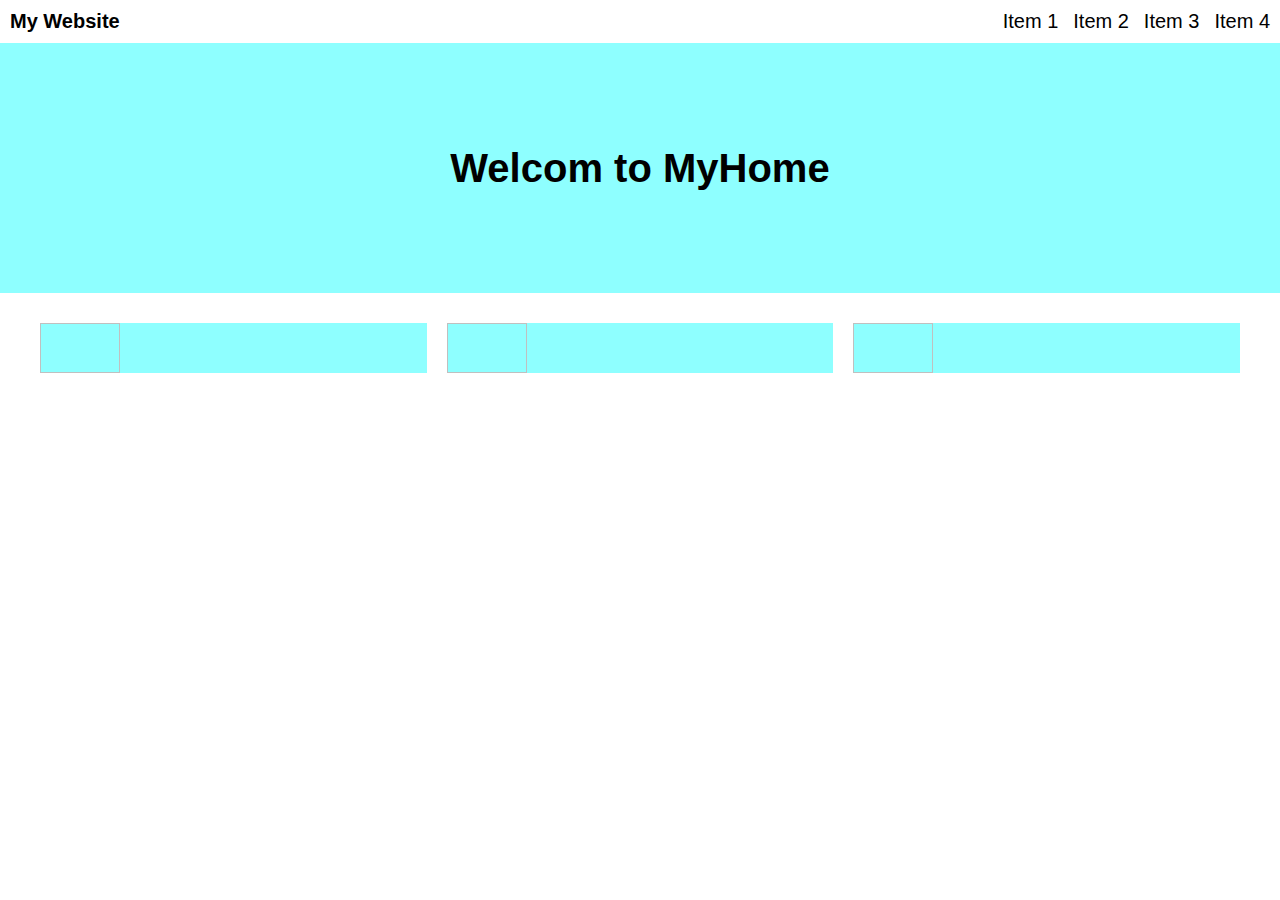
<file: Week 3/index.html>
<!DOCTYPE html>
<html lang="zh-Hant">
  <head>
    <meta charset="UTF-8" />
    <meta http-equiv="X-UA-Compatible" content="IE=edge" />
    <meta name="viewport" content="width=device-width, initial-scale=1.0" />
    <title>Week3作業_Task3</title>
    <link rel="stylesheet" href="styles/style.css" />
  </head>
  <body>
    <nav>
      <div class="nav">
        <div class="left">My Website</div>
        <div class="right">
          <div class="item">Item 1</div>
          <div class="item">Item 2</div>
          <div class="item">Item 3</div>
          <div class="item">Item 4</div>

          <div class="burger">
            <img
              onclick="popUp()"
              src="./styles/burger_line_list_menu_nav_icon.png"
            />
          </div>

          <div class="x" style="display: none">
            <img onclick="closeDown()" src="./styles/x_icon.png" />
            <div class="menu-item">Item1</div>
            <div class="menu-item">Item2</div>
            <div class="menu-item">Item3</div>
            <div class="menu-item">Item4</div>
          </div>
        </div>
      </div>
      <div class="welcome">
        <div class="text">Welcom to MyHome</div>
      </div>
    </nav>

    <main>
      <div class="main-area">
        <div class="main-container">
          <div class="small-box-area">
            <div class="small-box">
              <div class="small-box-img">
                <img class="sboxImg" />
              </div>
              <div class="small-box-text"></div>
            </div>
            <div class="small-box">
              <div class="small-box-img">
                <img class="sboxImg" />
              </div>
              <div class="small-box-text"></div>
            </div>
            <div class="small-box">
              <div class="small-box-img">
                <img class="sboxImg" />
              </div>
              <div class="small-box-text"></div>
            </div>
          </div>

          <div class="big-box-area">
            <div class="img-star-text">
              <img class="bBoxImg" />
              <img class="star" src="./styles/star icon_48px.png.png" />
              <div class="img-text"></div>
            </div>
            <div class="img-star-text">
              <img class="bBoxImg" />
              <img class="star" src="./styles/star icon_48px.png.png" />
              <div class="img-text"></div>
            </div>
            <div class="img-star-text">
              <img class="bBoxImg" />
              <img class="star" src="./styles/star icon_48px.png.png" />
              <div class="img-text"></div>
            </div>
            <div class="img-star-text">
              <img class="bBoxImg" />
              <img class="star" src="./styles/star icon_48px.png.png" />
              <div class="img-text"></div>
            </div>
            <div class="img-star-text">
              <img class="bBoxImg" />
              <img class="star" src="./styles/star icon_48px.png.png" />
              <div class="img-text"></div>
            </div>
            <div class="img-star-text">
              <img class="bBoxImg" />
              <img class="star" src="./styles/star icon_48px.png.png" />
              <div class="img-text"></div>
            </div>
            <div class="img-star-text">
              <img class="bBoxImg" />
              <img class="star" src="./styles/star icon_48px.png.png" />
              <div class="img-text"></div>
            </div>
            <div class="img-star-text">
              <img class="bBoxImg" />
              <img class="star" src="./styles/star icon_48px.png.png" />
              <div class="img-text"></div>
            </div>
            <div class="img-star-text">
              <img class="bBoxImg" />
              <img class="star" src="./styles/star icon_48px.png.png" />
              <div class="img-text"></div>
            </div>
            <div class="img-star-text">
              <img class="bBoxImg" />
              <img class="star" src="./styles/star icon_48px.png.png" />
              <div class="img-text"></div>
            </div>
          </div>
        </div>
      </div>
    </main>

    <script>
      let pop = document.querySelector(".burger");
      let close = document.querySelector(".x");

      function popUp() {
        pop.style.display = "none";
        close.style.display = "block";
      }

      function closeDown() {
        pop.style.display = "block";
        close.style.display = "none";
      }

      // week3 程式碼
      async function getData() {
        try {
          // 利用fetch進行連線並取得資料
          let response = await fetch(
            "https://padax.github.io/taipei-day-trip-resources/taipei-attractions-assignment-1"
          );

          let data = await response.json();
          return data;
        } catch (err) {
          console.log(err);
        }
      }

      // 使用 async/await 確保在訪問 newData.data 之前，newData 已經被解析
      async function processData() {
        let newData = await getData();

        // 小盒子
        for (let i = 0; i < newData.data.results.length; i++) {
          let stitle = newData.data.results[i].stitle;
          let firstPic = newData.data.results[i].filelist;
          let splitHttp = firstPic.split("" + "https://");
          let fullHttp = "https://" + splitHttp[1];

          if (i < 3) {
            sBoxImg[i].setAttribute("src", fullHttp);
            sBoxText[i].textContent = stitle;
          }
        }

        // 大盒子
        for (let i = 0; i < newData.data.results.length; i++) {
          let stitle = newData.data.results[i + 3].stitle;
          let firstPic = newData.data.results[i + 3].filelist;
          let splitHttp = firstPic.split("" + "https://");
          let fullHttp = "https://" + splitHttp[1];

          if (i < 13) {
            bBoxImg[i].setAttribute("src", fullHttp);
            bBoxText[i].textContent = stitle;
          }
        }
      }

      processData();

      // 小盒子
      let sBox = document.querySelectorAll(".small-box-img");
      let sBoxImg = document.querySelectorAll(".sboxImg");
      let sBoxText = document.querySelectorAll(".small-box-text");

      // 大盒子
      let bBox = document.querySelectorAll(".img-star-text");
      let bBoxImg = document.querySelectorAll(".bBoxImg");
      let bBoxText = document.querySelectorAll(".img-text");
    </script>
  </body>
</html>
</file>
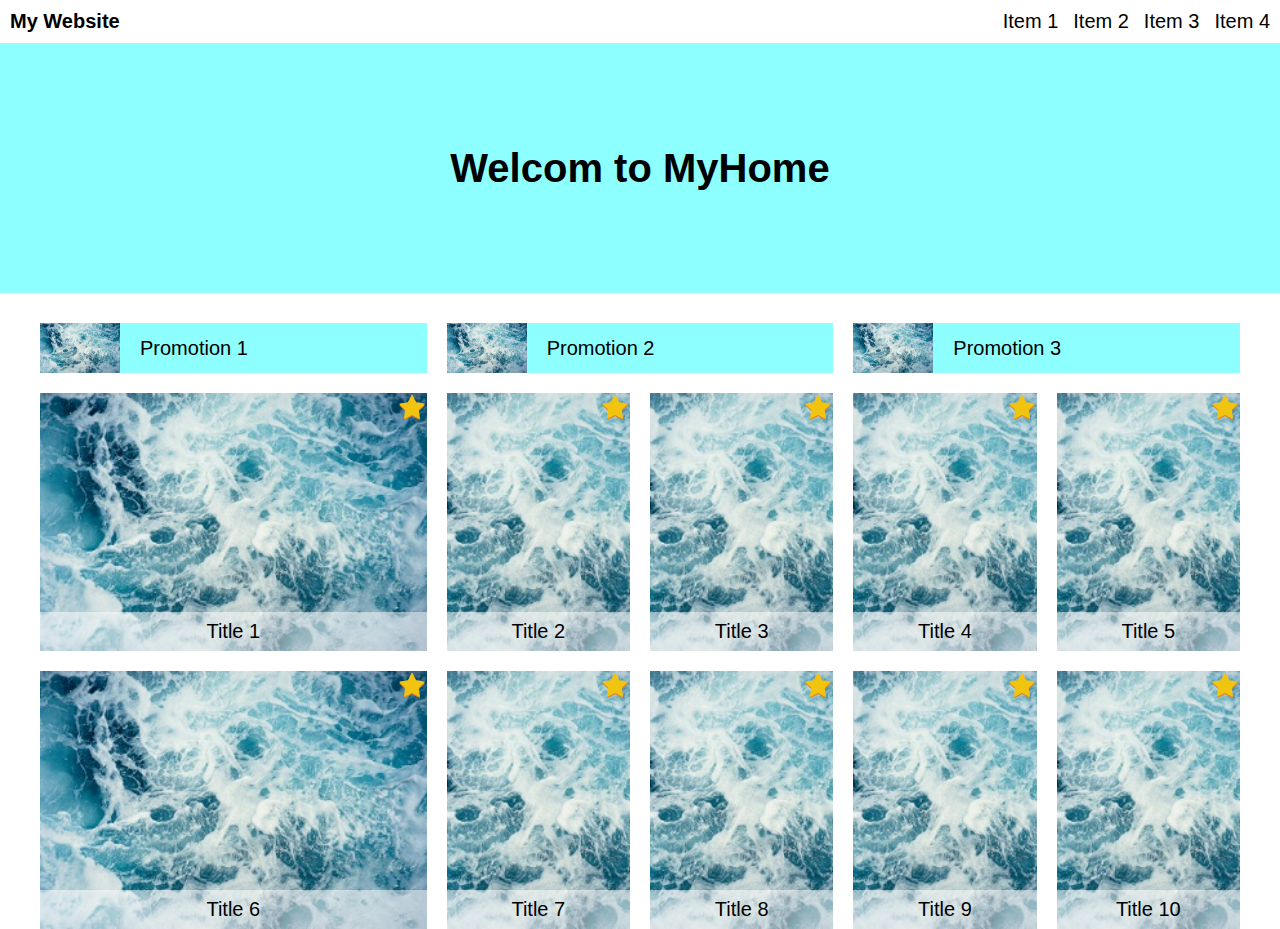
<file: Week1/index.html>
<!DOCTYPE html>
<html lang="zh-Hant">
  <head>
    <meta charset="UTF-8" />
    <meta http-equiv="X-UA-Compatible" content="IE=edge" />
    <meta name="viewport" content="width=device-width, initial-scale=1.0" />
    <title>Week1作業</title>
    <link rel="stylesheet" href="styles/style.css" />
  </head>
  <body>
    <nav>
      <div class="nav">
        <div class="left">My Website</div>
        <div class="right">
          <!-- <div class="desktop-menu"> -->
          <div class="item">Item 1</div>
          <div class="item">Item 2</div>
          <div class="item">Item 3</div>
          <div class="item">Item 4</div>
          <!-- </div> -->

          <div class="burger">
            <img
              onclick="popUp()"
              src="./styles/burger_line_list_menu_nav_icon.png"
            />
          </div>

          <div class="x" style="display: none">
            <img onclick="closeDown()" src="./styles/x_icon.png" />
            <div class="menu-item">Item1</div>
            <div class="menu-item">Item2</div>
            <div class="menu-item">Item3</div>
            <div class="menu-item">Item4</div>
          </div>
        </div>
      </div>
      <div class="welcome">
        <div class="text">Welcom to MyHome</div>
      </div>
    </nav>

    <main>
      <div class="main-area">
        <div class="main-container">
          <div class="small-box-area">
            <div class="small-box">
              <div class="small-box-img">
                <img
                  src="./styles/ocean_christoffer-engstrom-wc9avd2RaN0-unsplash.jpg"
                  alt="ocean"
                />
              </div>
              <div class="small-box-text">Promotion 1</div>
            </div>
            <div class="small-box">
              <div class="small-box-img">
                <img
                  src="./styles/ocean_christoffer-engstrom-wc9avd2RaN0-unsplash.jpg"
                  alt="ocean"
                />
              </div>
              <div class="small-box-text">Promotion 2</div>
            </div>
            <div class="small-box">
              <div class="small-box-img">
                <img
                  src="./styles/ocean_christoffer-engstrom-wc9avd2RaN0-unsplash.jpg"
                  alt="ocean"
                />
              </div>
              <div class="small-box-text">Promotion 3</div>
            </div>
          </div>
          <!-- 
          <div class="menu">
            <img src="./styles/x_icon.png" />
            <div class="menu-item">Item 1</div>
            <div class="menu-item">Item 2</div>
            <div class="menu-item">Item 3</div>
            <div class="menu-item">Item 4</div>
          </div> -->
          <!-- 原本寫的橫向big-box-area -->
          <!-- <div class="medium-box-area">
            <div class="medium-box medium-box1">
              <img
                src="./styles/mason-kimbarovsky-X_d7m2r70bA-unsplash_600 x 400.png"
                alt="movie girl"
              />
            </div>
            <div class="small-medium-box medium-box2">
              <img
                src="./styles/mason-kimbarovsky-X_d7m2r70bA-unsplash_600 x 400.png"
                alt="movie girl"
              />
            </div>
            <div class="small-medium-box medium-box3">
              <img
                src="./styles/mason-kimbarovsky-X_d7m2r70bA-unsplash_600 x 400.png"
                alt="movie girl"
              />
            </div>
            <div class="small-medium-box medium-box4">
              <img
                src="./styles/mason-kimbarovsky-X_d7m2r70bA-unsplash_600 x 400.png"
                alt="movie girl"
              />
            </div>
            <div class="small-medium-box medium-box5">
              <img
                src="./styles/mason-kimbarovsky-X_d7m2r70bA-unsplash_600 x 400.png"
                alt="movie girl"
              />
            </div>
          </div> -->

          <!-- 多div的直向big-box-area -->
          <!-- <div class="big-box-area">
            <div class="bigger-box">
              <div class="img-star-text">
                <img
                  src="./styles/ocean_christoffer-engstrom-wc9avd2RaN0-unsplash.jpg"
                  alt="ocean"
                />
                <img
                  class="star"
                  src="./styles/star icon_48px.png.png"
                  alt="star icon"
                />
                <div class="big-box-text-area">
                  <div class="big-box-text">Title 1</div>
                </div>
              </div>
              <div class="img-star-text">
                <img
                  src="./styles/ocean_christoffer-engstrom-wc9avd2RaN0-unsplash.jpg"
                  alt="ocean"
                />
                <img
                  class="star"
                  src="./styles/star icon_48px.png.png"
                  alt="star icon"
                />
              </div>

              <div class="big-box">
                <img
                  src="./styles/ocean_christoffer-engstrom-wc9avd2RaN0-unsplash.jpg"
                  alt="ocean"
                />
                <img
                  src="./styles/ocean_christoffer-engstrom-wc9avd2RaN0-unsplash.jpg"
                  alt="ocean"
                />
              </div>
              <div class="big-box">
                <img
                  src="./styles/ocean_christoffer-engstrom-wc9avd2RaN0-unsplash.jpg"
                  alt="ocean"
                />
                <img
                  src="./styles/ocean_christoffer-engstrom-wc9avd2RaN0-unsplash.jpg"
                  alt="ocean"
                />
              </div>
              <div class="big-box">
                <img
                  src="./styles/ocean_christoffer-engstrom-wc9avd2RaN0-unsplash.jpg"
                  alt="ocean"
                />
                <img
                  src="./styles/ocean_christoffer-engstrom-wc9avd2RaN0-unsplash.jpg"
                  alt="ocean"
                />
              </div>
              <div class="big-box">
                <img
                  src="./styles/ocean_christoffer-engstrom-wc9avd2RaN0-unsplash.jpg"
                  alt="ocean"
                />
                <img
                  src="./styles/ocean_christoffer-engstrom-wc9avd2RaN0-unsplash.jpg"
                  alt="ocean"
                />
              </div>
            </div>
          </div> -->

          <div class="big-box-area">
            <div class="img-star-text">
              <img
                src="./styles/ocean_christoffer-engstrom-wc9avd2RaN0-unsplash.jpg"
              />
              <img class="star" src="./styles/star icon_48px.png.png" />
              <div class="img-text">Title 1</div>
            </div>
            <div class="img-star-text">
              <img
                src="./styles/ocean_christoffer-engstrom-wc9avd2RaN0-unsplash.jpg"
              />
              <img class="star" src="./styles/star icon_48px.png.png" />
              <div class="img-text">Title 2</div>
            </div>
            <div class="img-star-text">
              <img
                src="./styles/ocean_christoffer-engstrom-wc9avd2RaN0-unsplash.jpg"
              />
              <img class="star" src="./styles/star icon_48px.png.png" />
              <div class="img-text">Title 3</div>
            </div>
            <div class="img-star-text">
              <img
                src="./styles/ocean_christoffer-engstrom-wc9avd2RaN0-unsplash.jpg"
              />
              <img class="star" src="./styles/star icon_48px.png.png" />
              <div class="img-text">Title 4</div>
            </div>
            <div class="img-star-text">
              <img
                src="./styles/ocean_christoffer-engstrom-wc9avd2RaN0-unsplash.jpg"
              />
              <img class="star" src="./styles/star icon_48px.png.png" />
              <div class="img-text">Title 5</div>
            </div>
            <div class="img-star-text">
              <img
                src="./styles/ocean_christoffer-engstrom-wc9avd2RaN0-unsplash.jpg"
              />
              <img class="star" src="./styles/star icon_48px.png.png" />
              <div class="img-text">Title 6</div>
            </div>
            <div class="img-star-text">
              <img
                src="./styles/ocean_christoffer-engstrom-wc9avd2RaN0-unsplash.jpg"
              />
              <img class="star" src="./styles/star icon_48px.png.png" />
              <div class="img-text">Title 7</div>
            </div>
            <div class="img-star-text">
              <img
                src="./styles/ocean_christoffer-engstrom-wc9avd2RaN0-unsplash.jpg"
              />
              <img class="star" src="./styles/star icon_48px.png.png" />
              <div class="img-text">Title 8</div>
            </div>
            <div class="img-star-text">
              <img
                src="./styles/ocean_christoffer-engstrom-wc9avd2RaN0-unsplash.jpg"
              />
              <img class="star" src="./styles/star icon_48px.png.png" />
              <div class="img-text">Title 9</div>
            </div>
            <div class="img-star-text">
              <img
                src="./styles/ocean_christoffer-engstrom-wc9avd2RaN0-unsplash.jpg"
              />
              <img class="star" src="./styles/star icon_48px.png.png" />
              <div class="img-text">Title 10</div>
            </div>
          </div>
        </div>
      </div>
    </main>

    <script>
      let pop = document.querySelector(".burger");
      let close = document.querySelector(".x");

      function popUp() {
        pop.style.display = "none";
        close.style.display = "block";
      }

      function closeDown() {
        pop.style.display = "block";
        close.style.display = "none";
      }
    </script>
  </body>
</html>
</file>
<file: Week 3/styles/style.css>
* {
  box-sizing: border-box;
  margin: 0;
  padding: 0;
  font-family: sans-serif;
  font-size: 20px;
}

.nav {
  display: flex;
  align-items: center;
  margin: 10px;
}

.left {
  flex: none;
  width: 50%;
  font-weight: 600;
}

.right {
  flex: none;
  width: 50%;
  display: flex;
  justify-content: flex-end;
}

.item {
  margin-left: 15px;
}

.burger {
  display: none;
}

.welcome {
  height: 250px;
  background-color: rgb(142, 255, 255);
  display: flex;
  justify-content: center;
  align-items: center;
}

.text {
  font-size: 40px;
  font-weight: 600;
  text-align: center;
  align-content: center;
}

.main-area {
  display: flex;
  justify-content: center;
  margin-top: 30px;
  width: 100%;
}

.main-container {
  justify-content: center;
  width: 1200px;
  display: flex;
  gap: 20px;
  flex-wrap: wrap;
}

.small-box-area {
  display: flex;
  width: 100%;
  gap: 20px;
  flex-wrap: wrap;
}

.small-box {
  width: calc((100% - 40px) / 3);
  gap: 20px;
  display: flex;
  align-items: center;
  background-color: rgb(142, 255, 255);
}

.small-box-img {
  width: 80px;
  height: 50px;
}
.small-box-img img {
  width: 100%;
  height: 100%;
}

.big-box-area {
  display: flex;
  width: 100%;
  flex-wrap: wrap;
  gap: 20px;
}
.big-box-area .img-star-text {
  width: calc((100% - 100px) / 6);
  display: flex;
  position: relative;
  overflow: hidden;
}
.big-box-area .img-star-text:nth-child(1), .big-box-area .img-star-text:nth-child(6) {
  width: calc((100% - 40px) / 3);
  position: relative;
}
.big-box-area .img-star-text img {
  width: 100%;
  -o-object-fit: cover;
     object-fit: cover;
  position: relative;
}
.big-box-area .img-star-text .star {
  width: 30px;
  height: 30px;
  position: absolute;
  top: 0;
  right: 0;
}
.big-box-area .img-star-text .img-text {
  width: 100%;
  height: 15%;
  background-color: rgba(255, 255, 255, 0.5);
  position: absolute;
  bottom: 0;
  text-align: center;
  align-content: center;
  white-space: nowrap;
  text-overflow: ellipsis;
}

@media (min-width: 600px) and (max-width: 1201px) {
  .main-container {
    width: 90%;
  }
  .small-box {
    width: calc((100% - 20px) / 2);
  }
  .small-box:nth-child(3) {
    width: 100%;
  }
  .big-box-area .img-star-text {
    width: calc((100% - 60px) / 4);
  }
  .big-box-area .img-star-text:nth-child(1), .big-box-area .img-star-text:nth-child(6) {
    width: calc((100% - 60px) / 4);
  }
  .big-box-area .img-star-text:nth-child(9), .big-box-area .img-star-text:nth-child(10) {
    width: calc((100% - 20px) / 2);
  }
  .big-box-area .img-star-text .star {
    width: 20px;
    height: 20px;
  }
}
@media (min-width: 360px) and (max-width: 601px) {
  .main-container {
    width: 90%;
  }
  .nav {
    height: 53px;
  }
  .nav .right .item {
    display: none;
  }
  .nav .right .burger {
    display: block;
  }
  .nav img:hover {
    cursor: pointer;
  }
  .x {
    text-align: right;
    background-color: white;
    width: 50%;
    height: 100vh;
    box-shadow: -3px 0px 5px 0px #aaa;
    position: fixed;
    top: 0;
    right: 0;
    z-index: 100;
  }
  .x .menu-item {
    text-align: center;
    margin-bottom: 30px;
  }
  .small-box-area .small-box {
    width: 100%;
  }
  .big-box-area .img-star-text {
    width: 100%;
  }
  .big-box-area .img-star-text:nth-child(1), .big-box-area .img-star-text:nth-child(6), .big-box-area .img-star-text:nth-child(9), .big-box-area .img-star-text:nth-child(10) {
    width: 100%;
  }
  .big-box-area .img-star-text .star {
    width: 30px;
    height: 30px;
  }
}/*# sourceMappingURL=style.css.map */
</file>
<file: Week1/styles/style.css>
* {
  box-sizing: border-box;
  margin: 0;
  padding: 0;
  font-family: sans-serif;
  font-size: 20px;
}

.nav {
  display: flex;
  align-items: center;
  margin: 10px;
}

.left {
  flex: none;
  width: 50%;
  font-weight: 600;
}

.right {
  flex: none;
  width: 50%;
  display: flex;
  justify-content: flex-end;
}

.item {
  margin-left: 15px;
}

.burger {
  display: none;
}

.welcome {
  height: 250px;
  background-color: rgb(142, 255, 255);
  display: flex;
  justify-content: center;
  align-items: center;
}

.text {
  font-size: 40px;
  font-weight: 600;
  text-align: center;
  align-content: center;
}

.main-area {
  display: flex;
  justify-content: center;
  margin-top: 30px;
  width: 100%;
}

.main-container {
  justify-content: center;
  width: 1200px;
  display: flex;
  gap: 20px;
  flex-wrap: wrap;
}

.small-box-area {
  display: flex;
  width: 100%;
  gap: 20px;
  flex-wrap: wrap;
}

.small-box {
  width: calc((100% - 40px) / 3);
  gap: 20px;
  display: flex;
  align-items: center;
  background-color: rgb(142, 255, 255);
}

.small-box-img {
  width: 80px;
  height: 50px;
}
.small-box-img img {
  width: 100%;
  height: 100%;
}

.big-box-area {
  display: flex;
  width: 100%;
  flex-wrap: wrap;
  gap: 20px;
}
.big-box-area .img-star-text {
  width: calc((100% - 100px) / 6);
  display: flex;
  position: relative;
  overflow: clip;
}
.big-box-area .img-star-text:nth-child(1), .big-box-area .img-star-text:nth-child(6) {
  width: calc((100% - 40px) / 3);
  position: relative;
}
.big-box-area .img-star-text img {
  width: 100%;
  -o-object-fit: cover;
     object-fit: cover;
  position: relative;
}
.big-box-area .img-star-text .star {
  width: 30px;
  height: 30px;
  position: absolute;
  top: 0;
  right: 0;
}
.big-box-area .img-star-text .img-text {
  width: 100%;
  height: 15%;
  background-color: rgba(255, 255, 255, 0.5);
  position: absolute;
  bottom: 0;
  text-align: center;
  align-content: center;
}

@media (min-width: 600px) and (max-width: 1201px) {
  .main-container {
    width: 90%;
  }
  .small-box {
    width: calc((100% - 20px) / 2);
  }
  .small-box:nth-child(3) {
    width: 100%;
  }
  .big-box-area .img-star-text {
    width: calc((100% - 60px) / 4);
  }
  .big-box-area .img-star-text:nth-child(1), .big-box-area .img-star-text:nth-child(6) {
    width: calc((100% - 60px) / 4);
  }
  .big-box-area .img-star-text:nth-child(9), .big-box-area .img-star-text:nth-child(10) {
    width: calc((100% - 20px) / 2);
  }
  .big-box-area .img-star-text .star {
    width: 20px;
    height: 20px;
  }
}
@media (min-width: 360px) and (max-width: 601px) {
  .main-container {
    width: 90%;
  }
  .nav {
    height: 53px;
  }
  .nav .right .item {
    display: none;
  }
  .nav .right .burger {
    display: block;
  }
  .nav img:hover {
    cursor: pointer;
  }
  .x {
    text-align: right;
    background-color: white;
    width: 50%;
    height: 100vh;
    box-shadow: -3px 0px 5px 0px #aaa;
    position: fixed;
    top: 0;
    right: 0;
    z-index: 100;
  }
  .x .menu-item {
    text-align: center;
    margin-bottom: 30px;
  }
  .small-box-area .small-box {
    width: 100%;
  }
  .big-box-area .img-star-text {
    width: 100%;
  }
  .big-box-area .img-star-text:nth-child(1), .big-box-area .img-star-text:nth-child(6), .big-box-area .img-star-text:nth-child(9), .big-box-area .img-star-text:nth-child(10) {
    width: 100%;
  }
  .big-box-area .img-star-text .star {
    width: 30px;
    height: 30px;
  }
}/*# sourceMappingURL=style.css.map */
</file>
